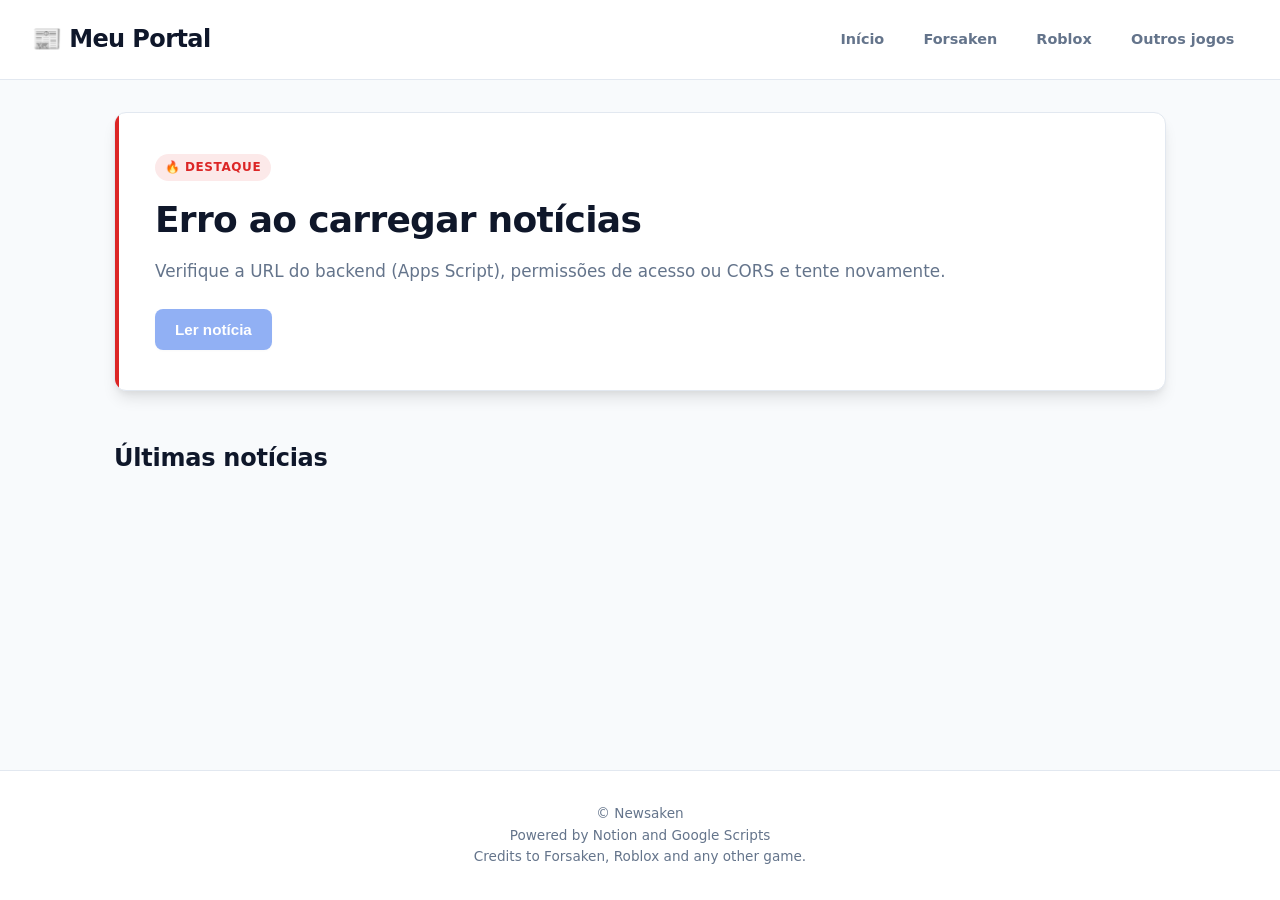
<file: index.html>
<!DOCTYPE html>
<html lang="pt-BR">
<head>
  <!-- Configurações Básicas -->
  <meta charset="UTF-8" />
  <meta name="viewport" content="width=device-width, initial-scale=1.0" />
  <title>📰 Newsaken | Início</title>
  <meta name="description" content="Acompanhe as últimas notícias, destaques e novidades sobre Forsaken, Roblox e outros jogos no Portal." />

  <!-- Favicon -->
  <link rel="icon" type="image/svg+xml" href="https://i.postimg.cc/8z8dXDTC/Picsart-26-08-27-20-50-22-816.png" />
  <link rel="alternate icon" href="https://i.postimg.cc/8z8dXDTC/Picsart-26-08-27-20-50-22-816.png" />

  <!-- Open Graph / Meta Tags para Redes Sociais e Banners -->
  <meta property="og:type" content="website" />
  <meta property="og:title" content="📰 Newsaken - O seu portal de notícias" />
  <meta property="og:description" content="Acompanhe as notícias mais recentes sobre os seus jogos favoritos." />
  <meta property="og:image" content="https://i.postimg.cc/BvmK3GfD/Picsart-26-08-27-20-53-58-099.png" />
  <meta property="og:site_name" content="Newsaken" />

  <!-- Twitter Card -->
  <meta name="twitter:card" content="summary_large_image" />
  <meta name="twitter:title" content="📰 Newsaken" />
  <meta name="twitter:description" content="Notícias e novidades em tempo real." />
  <meta name="twitter:image" content="https://i.postimg.cc/BvmK3GfD/Picsart-26-08-27-20-53-58-099.png" />

  <!-- Estilos -->
  <link rel="stylesheet" href="style.css" />
</head>

<body>
  <header>
    <h1>📰 Meu Portal</h1>

    <nav>
      <a href="index.html">Início</a>
      <a href="#" data-categoria="Forsaken">Forsaken</a>
      <a href="#" data-categoria="Roblox">Roblox</a>
      <a href="#" data-categoria="Outros">Outros jogos</a>
    </nav>
  </header>

  <main>
    <section class="destaque">
      <span>🔥 DESTAQUE</span>
      <h2 id="destaqueTitulo">Carregando...</h2>
      <p id="destaqueResumo"></p>

      <button id="btnLerDestaque" disabled>
        Ler notícia
      </button>
    </section>

    <section>
      <h2>Últimas notícias</h2>

      <!-- JS vai preencher aqui -->
      <div id="listaNoticias"></div>
    </section>
  </main>

  <footer>
    <p>© Newsaken</p>
    <p>Powered by Notion and Google Scripts</p>
    <p>Credits to Forsaken, Roblox and any other game.</p>
  </footer>

  <script src="script.js"></script>
</body>
</html>
</file>
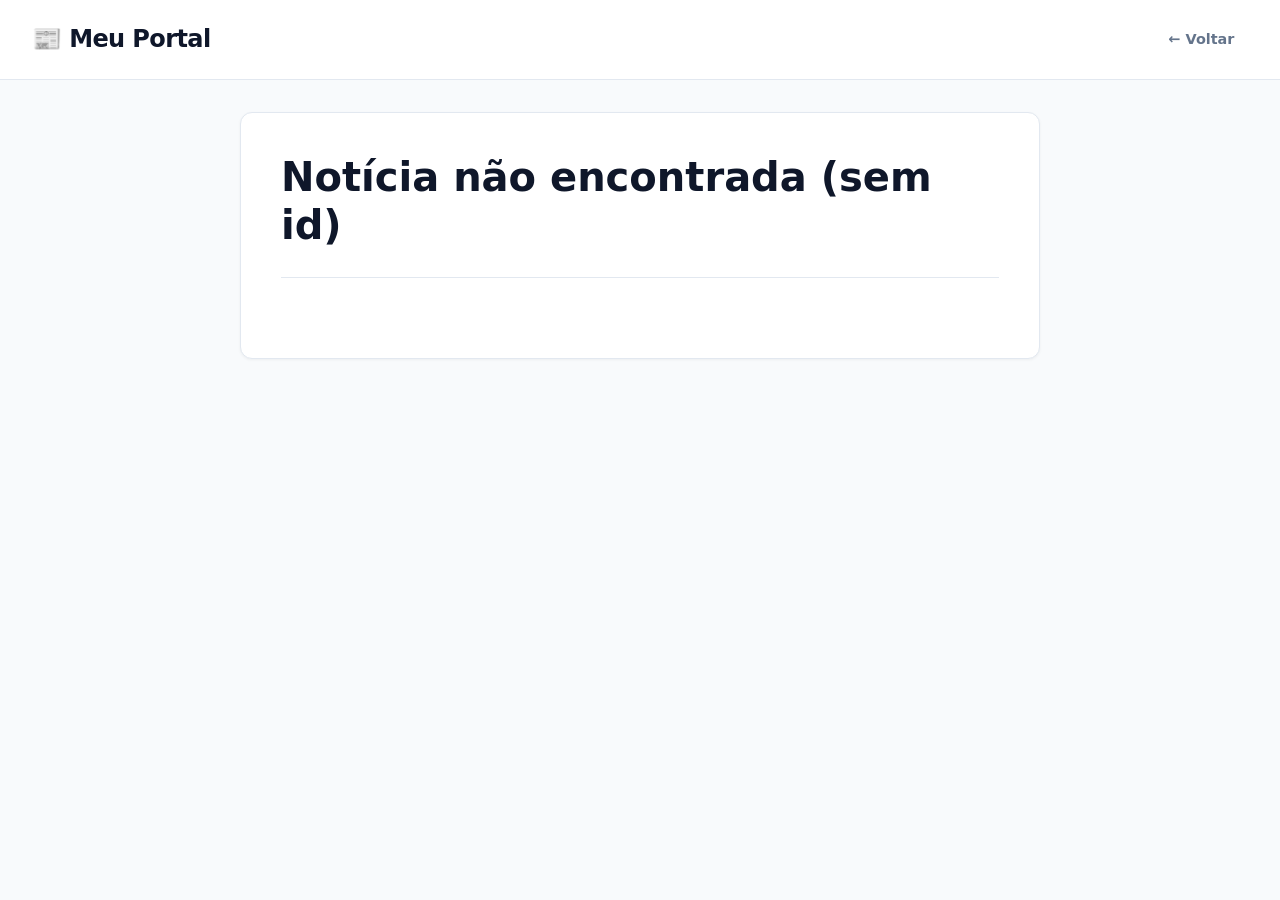
<file: noticia.html>
<!DOCTYPE html>
<html lang="pt-BR">
<head>
  <meta charset="UTF-8" />
  <meta name="viewport" content="width=device-width, initial-scale=1.0" />
  <title>Ler notícia</title>
  <link rel="stylesheet" href="style.css" />
</head>

<body>
  <header>
    <h1>📰 Meu Portal</h1>
    <nav>
      <a href="index.html">← Voltar</a>
    </nav>
  </header>

  <main>
    <article class="noticia">
      <h2 id="titulo">Carregando...</h2>
      <p id="meta"></p>
      <img id="imagem" alt="" style="max-width: 100%; display:none;" />
      <p id="resumo"></p>
    </article>
  </main>

  <script src="noticia.js"></script>
</body>
</html>
</file>
<file: style.css>
:root {
  --primary: #2563eb;
  --primary-hover: #1d4ed8;
  --bg-body: #f8fafc;
  --bg-card: #ffffff;
  --text-main: #0f172a;
  --text-muted: #64748b;
  --border-color: #e2e8f0;
  --accent-destaque: #dc2626;
  --shadow-sm: 0 1px 3px rgba(0,0,0,0.05);
  --shadow-md: 0 4px 6px -1px rgba(0, 0, 0, 0.1), 0 2px 4px -1px rgba(0, 0, 0, 0.06);
  --shadow-lg: 0 10px 15px -3px rgba(0, 0, 0, 0.1), 0 4px 6px -2px rgba(0, 0, 0, 0.05);
  --radius: 12px;
  --transition: all 0.25s cubic-bezier(0.4, 0, 0.2, 1);
}

@media (prefers-color-scheme: dark) {
  :root {
    --bg-body: #0f172a;
    --bg-card: #1e293b;
    --text-main: #f8fafc;
    --text-muted: #94a3b8;
    --border-color: #334155;
    --shadow-sm: 0 1px 3px rgba(0,0,0,0.3);
    --shadow-md: 0 4px 6px -1px rgba(0, 0, 0, 0.3);
    --shadow-lg: 0 10px 25px -5px rgba(0, 0, 0, 0.4);
  }
}

* {
  box-sizing: border-box;
  margin: 0;
  padding: 0;
}

body {
  font-family: system-ui, -apple-system, BlinkMacSystemFont, 'Segoe UI', Roboto, Oxygen, Ubuntu, Cantarell, sans-serif;
  background-color: var(--bg-body);
  color: var(--text-main);
  line-height: 1.6;
  min-height: 100vh;
  display: flex;
  flex-direction: column;
}

header {
  background: var(--bg-card);
  border-bottom: 1px solid var(--border-color);
  padding: 1.25rem 2rem;
  position: sticky;
  top: 0;
  z-index: 100;
  backdrop-filter: blur(8px);
  display: flex;
  flex-wrap: wrap;
  justify-content: space-between;
  align-items: center;
  gap: 1rem;
}

header h1 {
  font-size: 1.5rem;
  font-weight: 800;
  letter-spacing: -0.025em;
  color: var(--text-main);
}

nav {
  display: flex;
  gap: 0.75rem;
  flex-wrap: wrap;
}

nav a {
  color: var(--text-muted);
  text-decoration: none;
  font-weight: 600;
  font-size: 0.9rem;
  padding: 0.5rem 0.85rem;
  border-radius: calc(var(--radius) - 4px);
  transition: var(--transition);
}

nav a:hover {
  color: var(--primary);
  background-color: rgba(37, 99, 235, 0.08);
}

main {
  max-width: 1100px;
  width: 100%;
  margin: 0 auto;
  padding: 2rem 1.5rem;
  flex: 1;
}

.destaque {
  background: var(--bg-card);
  border: 1px solid var(--border-color);
  border-radius: var(--radius);
  padding: clamp(1.5rem, 4vw, 2.5rem);
  margin-bottom: 3rem;
  box-shadow: var(--shadow-lg);
  position: relative;
  overflow: hidden;
}

.destaque::before {
  content: '';
  position: absolute;
  top: 0;
  left: 0;
  width: 4px;
  height: 100%;
  background-color: var(--accent-destaque);
}

.destaque span {
  display: inline-block;
  font-size: 0.75rem;
  font-weight: 800;
  letter-spacing: 0.05em;
  color: var(--accent-destaque);
  background: rgba(220, 38, 38, 0.1);
  padding: 0.25rem 0.6rem;
  border-radius: 20px;
  margin-bottom: 1rem;
}

.destaque h2 {
  font-size: clamp(1.5rem, 3.5vw, 2.25rem);
  font-weight: 800;
  line-height: 1.25;
  margin-bottom: 1rem;
  letter-spacing: -0.02em;
}

/* Regras de quebra de linha para o resumo do destaque */
.destaque p#destaqueResumo {
  color: var(--text-muted);
  font-size: 1.05rem;
  margin-bottom: 1.5rem;
  max-width: 75ch;
  white-space: pre-wrap;
  word-break: break-word;
  overflow-wrap: break-word;
}

button, .btn-ler {
  display: inline-flex;
  align-items: center;
  justify-content: center;
  background-color: var(--primary);
  color: #ffffff;
  font-weight: 600;
  font-size: 0.95rem;
  padding: 0.75rem 1.25rem;
  border-radius: calc(var(--radius) - 4px);
  border: none;
  cursor: pointer;
  text-decoration: none;
  transition: var(--transition);
  box-shadow: var(--shadow-sm);
}

button:hover:not(:disabled), .btn-ler:hover {
  background-color: var(--primary-hover);
  transform: translateY(-1px);
  box-shadow: var(--shadow-md);
}

button:disabled {
  opacity: 0.5;
  cursor: not-allowed;
  transform: none;
}

main > section h2 {
  font-size: 1.5rem;
  font-weight: 700;
  margin-bottom: 1.5rem;
  letter-spacing: -0.01em;
}

#listaNoticias {
  display: grid;
  grid-template-columns: repeat(auto-fill, minmax(280px, 1fr));
  gap: 1.5rem;
}

.noticia {
  background: var(--bg-card);
  border: 1px solid var(--border-color);
  border-radius: var(--radius);
  padding: 1.25rem;
  display: flex;
  flex-direction: column;
  transition: var(--transition);
  box-shadow: var(--shadow-sm);
}

.noticia:hover {
  transform: translateY(-4px);
  box-shadow: var(--shadow-lg);
  border-color: rgba(37, 99, 235, 0.3);
}

.noticia img {
  width: 100%;
  height: 180px;
  object-fit: cover;
  border-radius: calc(var(--radius) - 6px);
  margin-bottom: 1rem;
}

.noticia h3 {
  font-size: 1.15rem;
  font-weight: 700;
  line-height: 1.35;
  margin-bottom: 0.5rem;
}

.noticia p:first-of-type {
  font-size: 0.75rem;
  font-weight: 700;
  text-transform: uppercase;
  letter-spacing: 0.05em;
  color: var(--primary);
  margin-bottom: 0.5rem;
}

/* Regras de quebra de linha para resumos em cards */
.noticia p.card-resumo,
.noticia p:nth-of-type(2) {
  color: var(--text-muted);
  font-size: 0.9rem;
  margin-bottom: 1rem;
  flex: 1;
  white-space: pre-wrap;
  word-break: break-word;
  overflow-wrap: break-word;
}

.noticia small {
  display: block;
  color: var(--text-muted);
  font-size: 0.78rem;
  margin-bottom: 1rem;
}

.noticia .btn-ler {
  width: 100%;
  text-align: center;
}

article.noticia {
  max-width: 800px;
  margin: 0 auto;
  padding: clamp(1.5rem, 4vw, 2.5rem);
}

article.noticia h2 {
  font-size: clamp(1.75rem, 4vw, 2.5rem);
  line-height: 1.2;
  margin-bottom: 0.75rem;
}

article.noticia #meta {
  color: var(--text-muted);
  font-size: 0.88rem;
  font-weight: 500;
  margin-bottom: 1.5rem;
  border-bottom: 1px solid var(--border-color);
  padding-bottom: 1rem;
}

article.noticia img {
  height: auto;
  max-height: 450px;
  margin-bottom: 1.5rem;
}

/* Regras de quebra para o resumo na página interna */
article.noticia #resumo {
  font-size: 1.1rem;
  line-height: 1.7;
  color: var(--text-main);
  white-space: pre-wrap;
  word-break: break-word;
  overflow-wrap: break-word;
}

footer {
  text-align: center;
  padding: 2rem 1rem;
  color: var(--text-muted);
  font-size: 0.85rem;
  border-top: 1px solid var(--border-color);
  background: var(--bg-card);
  margin-top: auto;
}

@media (max-width: 640px) {
  header {
    flex-direction: column;
    align-items: flex-start;
  }
  
  nav {
    width: 100%;
    overflow-x: auto;
    padding-bottom: 0.25rem;
  }

  nav a {
    white-space: nowrap;
  }

  main {
    padding: 1rem;
  }
  }
</file>
